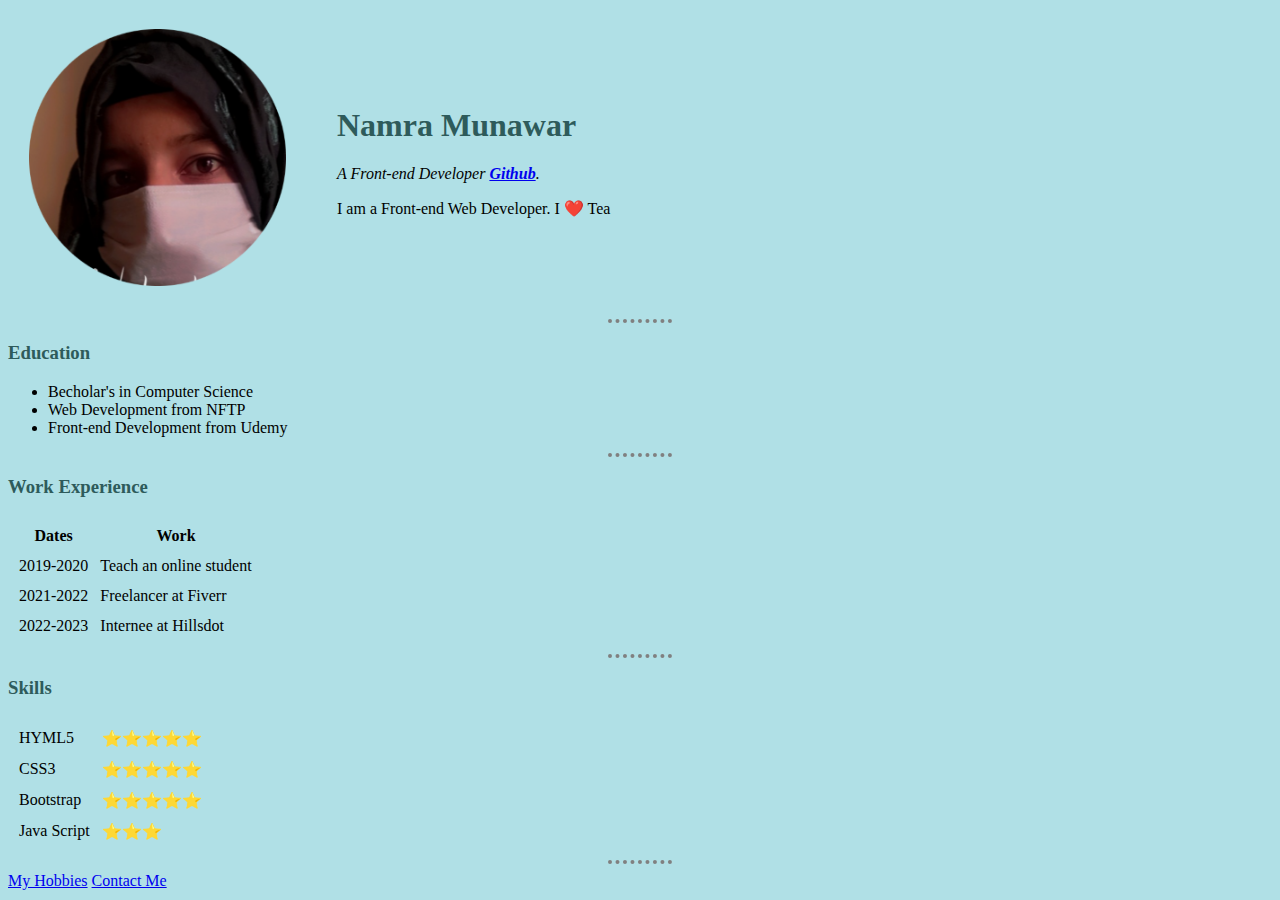
<file: index.html>
<!DOCTYPE html>
<html>
  <head>
    <meta charset="utf-8">
    <title>Namra's Personal Site</title>
    <link rel="stylesheet" href="css/styles.css">
  </head>

  <body>
    <table cellspacing="20">
      <tr>
        <td><img src="myimg.png" alt="Namra profile picture"></td>
        <td><h1>Namra Munawar</h1>
        <p><em>A Front-end Developer <strong><a href="https://github.com/namra-munawar">Github</a></strong>.</em></p>
        <p>I am a Front-end Web Developer. I ❤️ Tea</p></td>
      </tr>
    </table>
    <hr>
    <h3>Education</h3>
    <ul>
      <li>Becholar's in Computer Science</li>
      <li>Web Development from NFTP</li>
      <li>Front-end Development from Udemy</li>
    </ul>
    <hr>
    <h3>Work Experience</h3>
    <table cellspacing="10">
      <thead>
        <tr>
          <th>Dates</th>
          <th>Work</th>
        </tr>
      </thead>
      <tbody>
        <tr>
          <td>2019-2020</td>
          <td>Teach an online student</td>
        </tr>
        <tr>
          <td>2021-2022</td>
          <td>Freelancer at Fiverr</td>
        </tr>
        <tr>
          <td>2022-2023</td>
          <td>Internee at Hillsdot</td>
        </tr>
      </tbody>
    </table>
    <hr>
    <h3>Skills</h3>
    <table cellspacing="10">
      <tr>
        <td>HYML5</td>
        <td>⭐️⭐️⭐️⭐️⭐️</td>
      </tr>
      <tr>
        <td>CSS3</td>
        <td>⭐️⭐️⭐️⭐️⭐️</td>
      </tr>
      <tr>
        <td>Bootstrap</td>
        <td>⭐️⭐️⭐️⭐️⭐️</td>
      </tr>
      <tr>
        <td>Java Script</td>
        <td>⭐️⭐️⭐️</td>
      </tr>
    </table>
    <hr>
    <a href="hobbies.html">My Hobbies</a>
    <a href="contact.html">Contact Me</a>
  </body>
</html>
</file>
<file: css/styles.css>
body {
    background-color: powderblue;
}
img {
    width: 90%;
}
hr {
    /* background-color: white; */
    border: none;
    border-top: dotted 4px;
    border-color: grey;
    /* border-style: none; */
    /* height: 2px; */
    width: 5%;
}
h1, h3{
    color: #2e5b5b;
}
</file>
